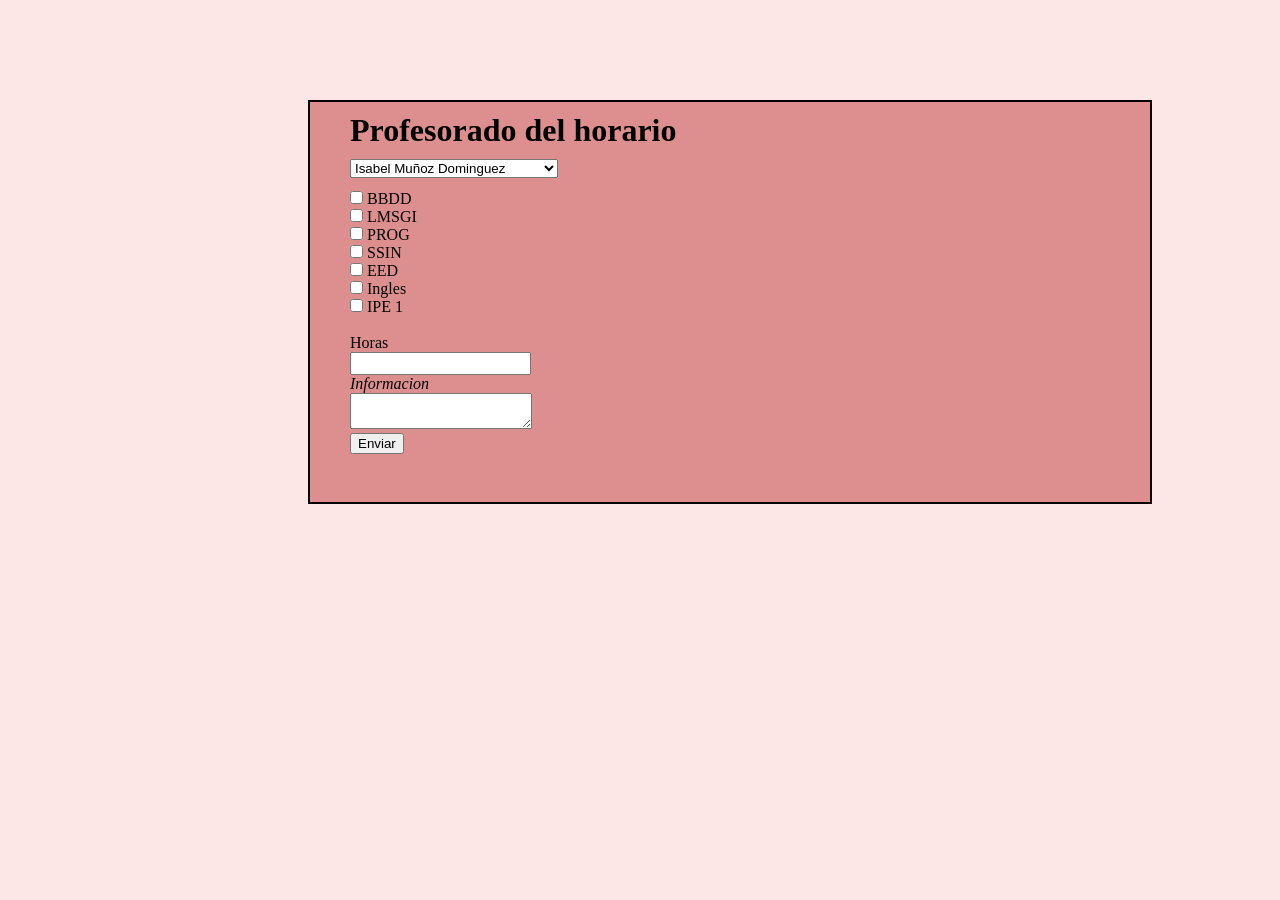
<file: index.html>
<!DOCTYPE html>
<html lang="es">
<head>
    <meta charset="UTF-8"/>
    <meta name="author" content="Daniel vega"/>
    <title>1DAW</title>
    <link rel="stylesheet" href="estilofixed.css">
</head>
<body>
    <form action="datos.php" method="GET">
        <h1>Profesorado del horario</h1>
        <select name="profesor" id="profesor">
            <option value="Isabel Muñoz Dominguez">Isabel Muñoz Dominguez</option>
            <option value="Francisco Jose Garcia Ramirez">Francisco Jose Garcia Ramirez</option>
            <option value="Alberto Dominguez">Alberto Dominguez</option>
            <option value="Tomás Mogío González">Tomás Mogío González</option>
            <option value="Jose María Aretio Gómez">Jose María Aretio Gómez</option>
        </select><br/>
        <div id="check">
        <input name="asignatura" type="checkbox" value="BBDD" id="BBDD"/><label for="BBDD">BBDD</label><br/>
        <input name="asignatura" type="checkbox" value="LMSGI" id="LMGSI"/><label for="LMGSI">LMSGI</label><br/>
        <input name="asignatura" type="checkbox" value="PROG" id="PROG"/><label for="PROG">PROG</label><br/>
        <input name="asignatura" type="checkbox" value="SSIN" id="SSIN"/><label for="SSIN">SSIN</label><br/>
        <input name="asignatura" type="checkbox" value="EED" id="EED"/><label for="EED">EED</label><br/>
        <input name="asignatura" type="checkbox" value="Ingles" id="Ingles"/><label for="Ingles">Ingles</label><br/>
        <input name="asignatura" type="checkbox" value="IPE 1" id="IPE 1"/><label for="IPE 1">IPE 1</label><br/>
        </div>
        <br/>
        <label for="horas">Horas</label></br>
        <input type="text" id="horas"name="horas"><br/>
        <label id="info" for="informacion"><i>Informacion</i></label><br/>
        <textarea name="informacion" id="informacion"></textarea><br/>
        <input type="submit" name="enviar" value="Enviar">
    </form>
</body>
</html>
</file>
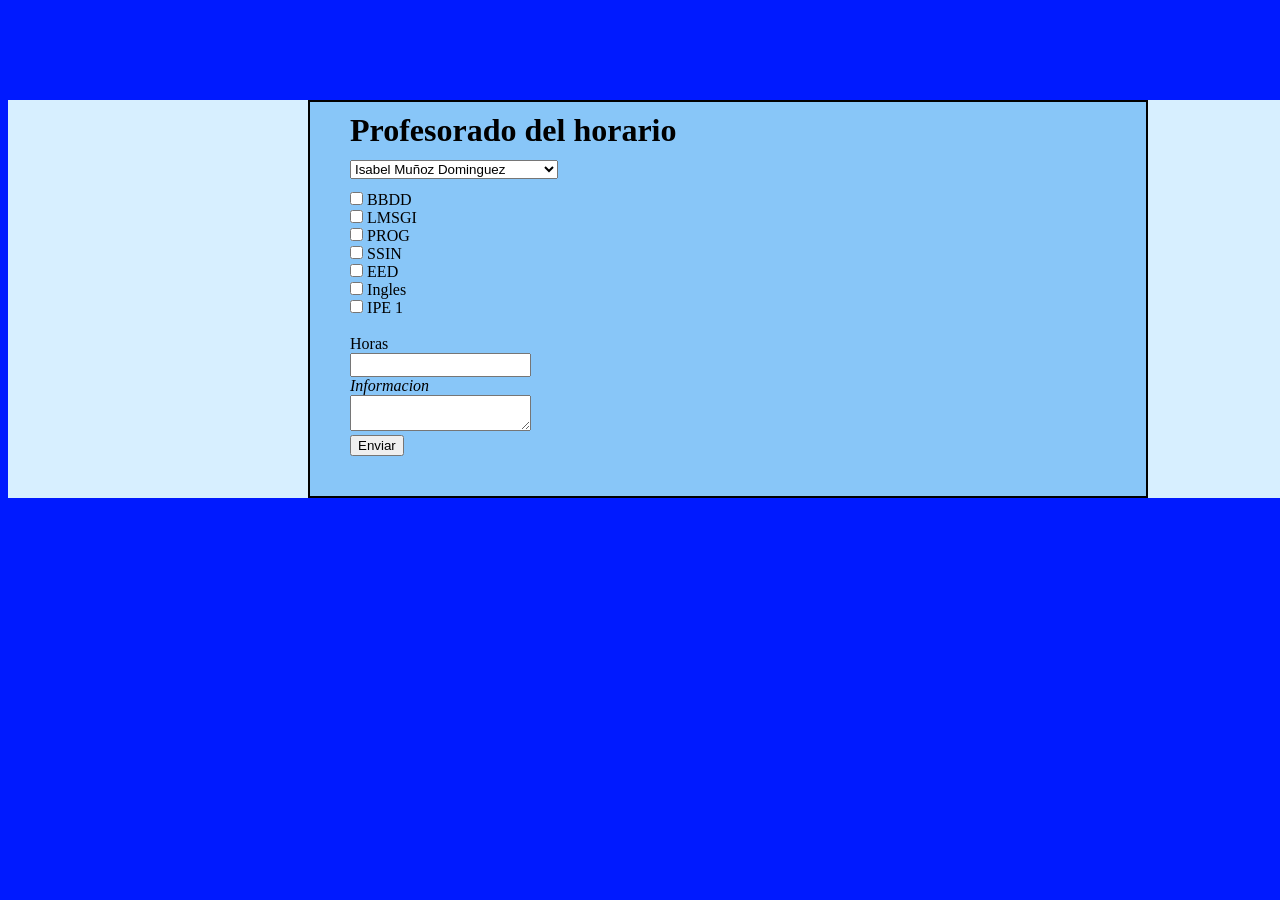
<file: FormularioPorcentaje/index.html>
<!DOCTYPE html>
<html lang="es">
<head>
    <meta charset="UTF-8"/>
    <meta name="author" content="Daniel vega"/>
    <meta name="viewport" content="width=device-width, initial-scale=1.0">
    <title>1DAW</title>
    <link rel="stylesheet" href="estilofixed.css">
</head>
<body>
    <form action="datos.php" method="GET">
        <h1>Profesorado del horario</h1>
        <select name="profesor" id="profesor">
            <option value="Isabel Muñoz Dominguez">Isabel Muñoz Dominguez</option>
            <option value="Francisco Jose Garcia Ramirez">Francisco Jose Garcia Ramirez</option>
            <option value="Alberto Dominguez">Alberto Dominguez</option>
            <option value="Tomás Mogío González">Tomás Mogío González</option>
            <option value="Jose María Aretio Gómez">Jose María Aretio Gómez</option>
        </select><br/>
        <div id="check">
        <input name="asignatura" type="checkbox" value="BBDD" id="BBDD"/><label for="BBDD">BBDD</label><br/>
        <input name="asignatura" type="checkbox" value="LMSGI" id="LMGSI"/><label for="LMGSI">LMSGI</label><br/>
        <input name="asignatura" type="checkbox" value="PROG" id="PROG"/><label for="PROG">PROG</label><br/>
        <input name="asignatura" type="checkbox" value="SSIN" id="SSIN"/><label for="SSIN">SSIN</label><br/>
        <input name="asignatura" type="checkbox" value="EED" id="EED"/><label for="EED">EED</label><br/>
        <input name="asignatura" type="checkbox" value="Ingles" id="Ingles"/><label for="Ingles">Ingles</label><br/>
        <input name="asignatura" type="checkbox" value="IPE 1" id="IPE 1"/><label for="IPE 1">IPE 1</label><br/>
        </div>
        <br/>
        <label for="horas">Horas</label></br>
        <input type="text" id="horas"name="horas"><br/>
        <label id="info" for="informacion"><i>Informacion</i></label><br/>
        <textarea name="informacion" id="informacion"></textarea><br/>
        <input type="submit" name="enviar" value="Enviar">
    </form>
</body>
</html>
</file>
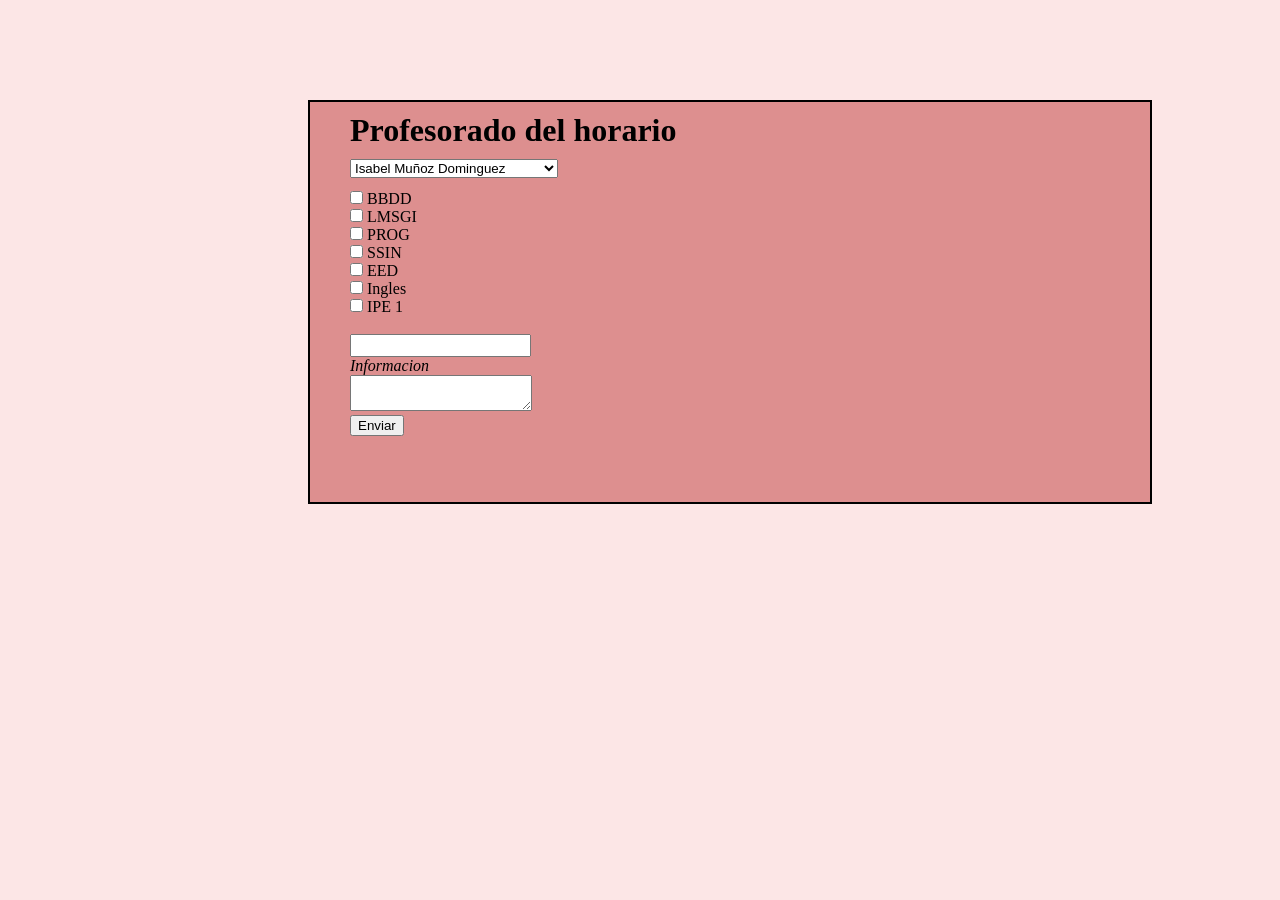
<file: Form1DAWv2fixed.html>
<!DOCTYPE html>
<html lang="es">
<head>
    <meta charset="UTF-8"/>
    <meta name="author" content="Daniel vega"/>
    <title>1DAW</title>
    <link rel="stylesheet" href="estilofixed.css">
</head>
<body>
    <form action="datos.php" method="GET">
        <h1>Profesorado del horario</h1>
        <select name="profesor" id="profesor">
            <option value="Isabel Muñoz Dominguez">Isabel Muñoz Dominguez</option>
            <option value="Francisco Jose Garcia Ramirez">Francisco Jose Garcia Ramirez</option>
            <option value="Alberto Dominguez">Alberto Dominguez</option>
            <option value="Tomás Mogío González">Tomás Mogío González</option>
            <option value="Jose María Aretio Gómez">Jose María Aretio Gómez</option>
        </select><br/>
        <div id="check">
        <input name="asignatura" type="checkbox" value="BBDD" id="BBDD"/><label for="BBDD">BBDD</label><br/>
        <input name="asignatura" type="checkbox" value="LMSGI" id="LMGSI"/><label for="LMGSI">LMSGI</label><br/>
        <input name="asignatura" type="checkbox" value="PROG" id="PROG"/><label for="PROG">PROG</label><br/>
        <input name="asignatura" type="checkbox" value="SSIN" id="SSIN"/><label for="SSIN">SSIN</label><br/>
        <input name="asignatura" type="checkbox" value="EED" id="EED"/><label for="EED">EED</label><br/>
        <input name="asignatura" type="checkbox" value="Ingles" id="Ingles"/><label for="Ingles">Ingles</label><br/>
        <input name="asignatura" type="checkbox" value="IPE 1" id="IPE 1"/><label for="IPE 1">IPE 1</label><br/>
        </div>
        <br/>
        <input type="text" id="horas"name="horas"><br/>
        <label id="info" for="informacion"><i>Informacion</i></label><br/>
        <textarea name="informacion" id="informacion"></textarea><br/>
        <input type="submit" name="enviar" value="Enviar">
    </form>
</body>
</html>
</file>
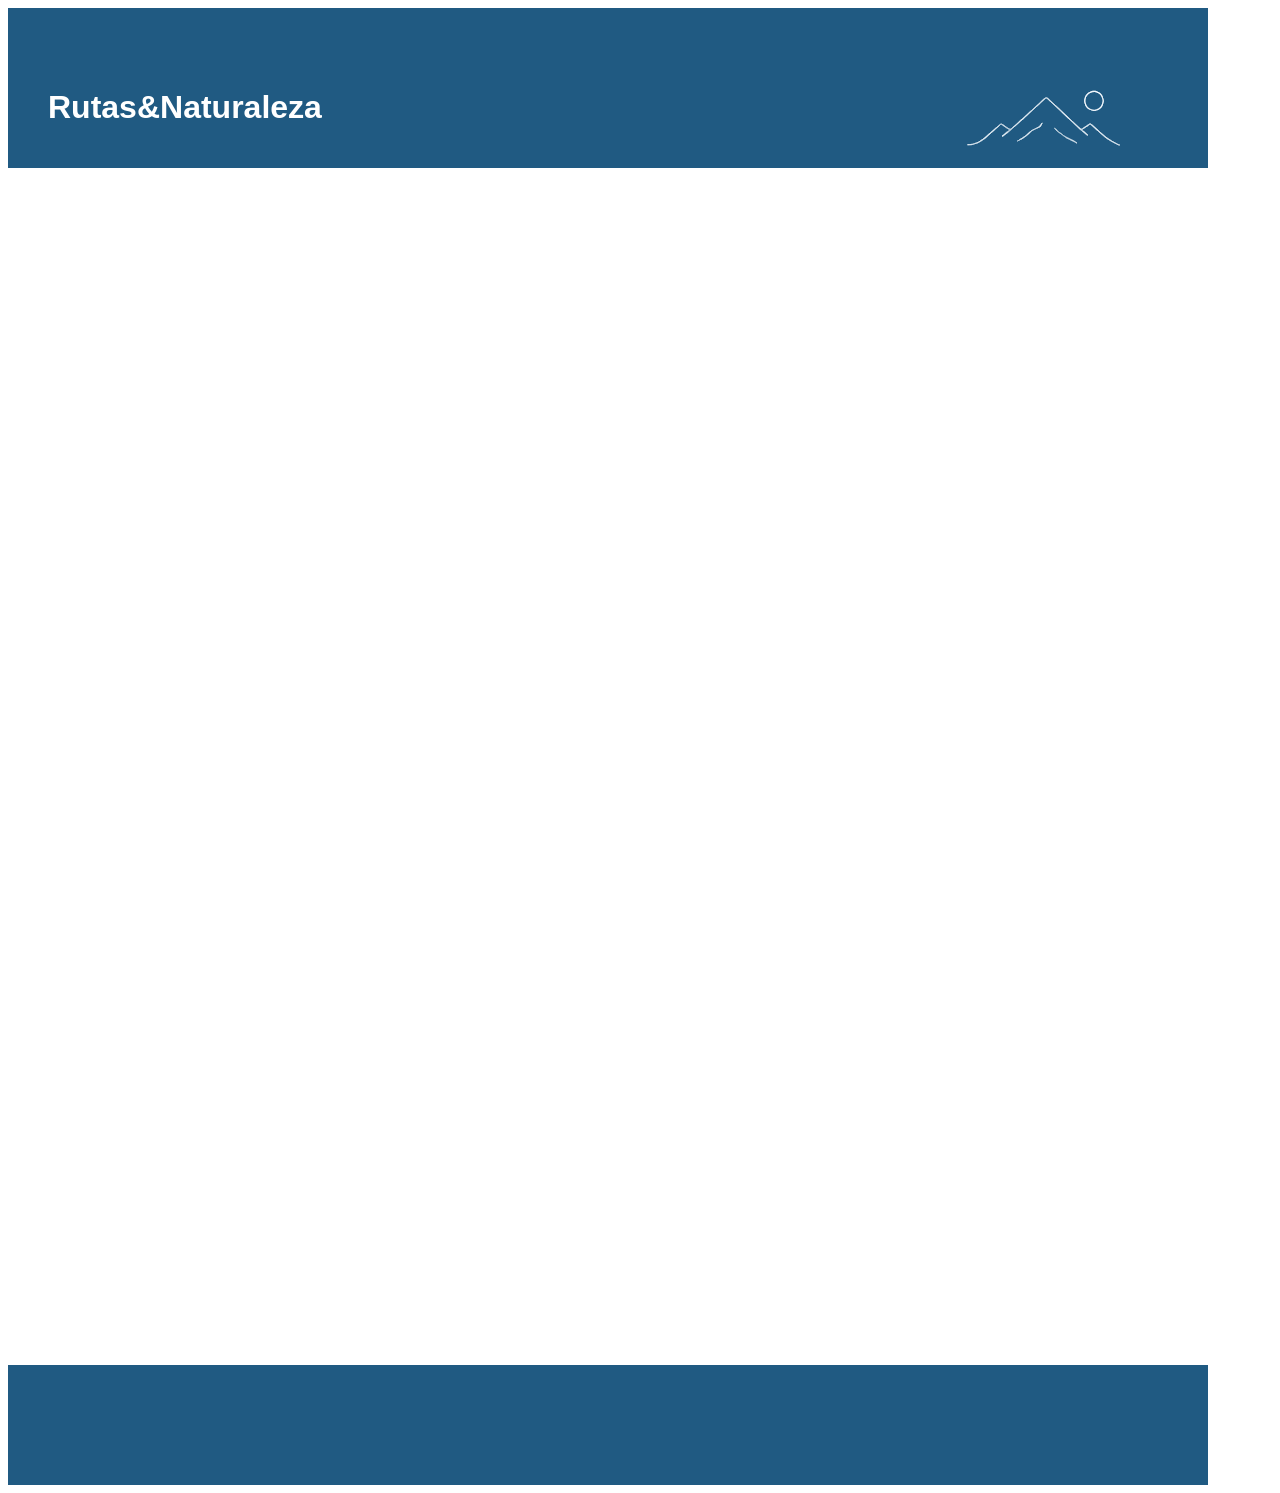
<file: Practica/html.html>
<!DOCTYPE html>
<html lang="es">
<head>
    <meta charset="UTF-8">
    <meta name="viewport" content="width=device-width, initial-scale=1.0">
    <link rel="stylesheet" href="estilo.css">
    <title>Wireframe</title>
</head>
<body>
    <header>
        <div>
            <h1>Rutas&Naturaleza</h1>
            
        </div>  
        <img src="imagen_header_montanas.png" alt="Imagen sobre una montaña que va en el header">
    </header>
    <section id="section_principal">

    </section>
    <section id="section_inferior">

    </section>
    <footer>

    </footer>
</body>
</html>
</file>
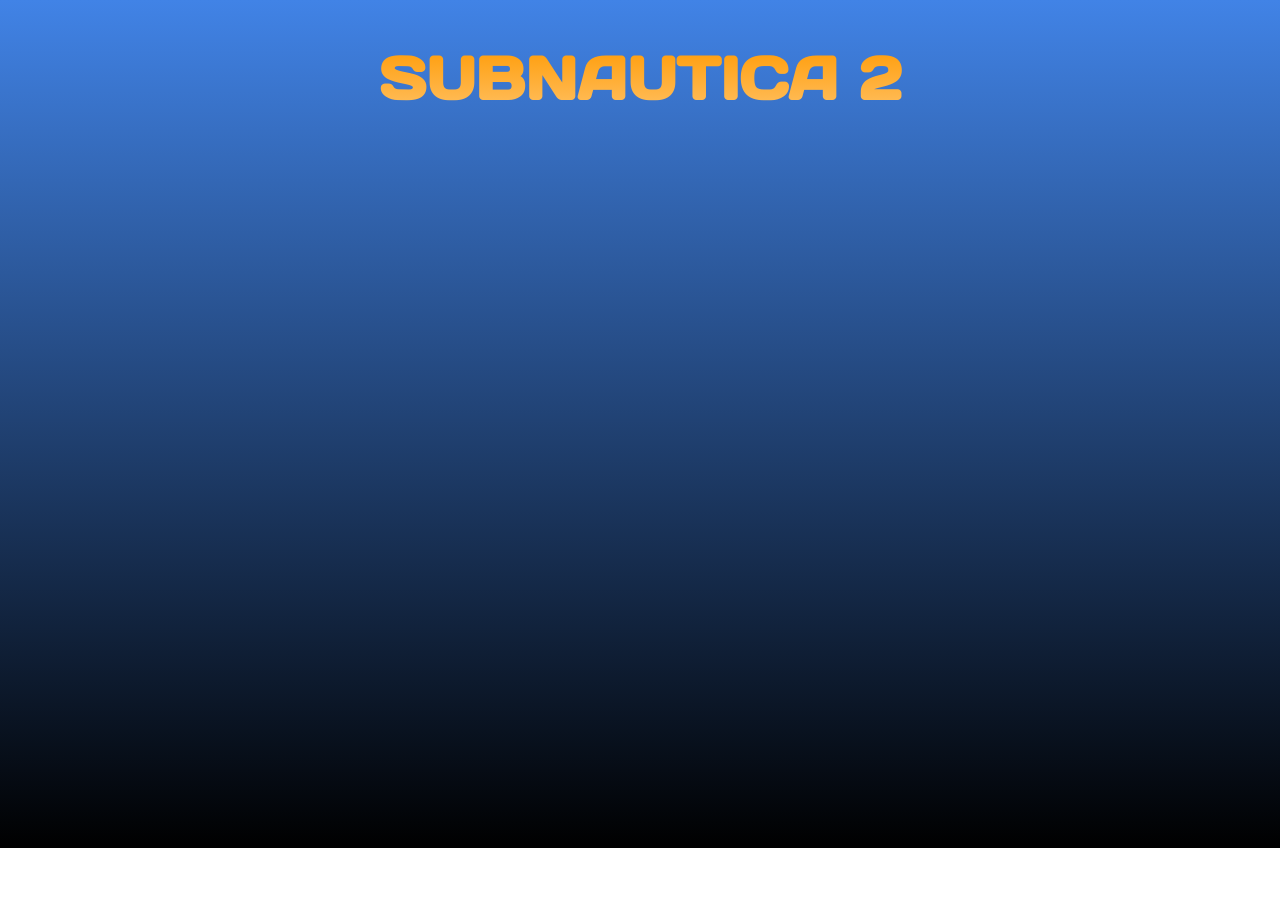
<file: Fonts/PruebaSubnautica/SubnauticaPage.html>
<!DOCTYPE html>
<html lang="es">
<head>
    <meta charset="UTF-8">
    <meta name="viewport" content="width=device-width, initial-scale=1.0">
    <link rel="stylesheet" href="estilo.css">
    <title>Prueba Fuente</title>
</head>
<body>
    <h1>SUBNAUTICA 2</h1>
</body>
</html>
</file>
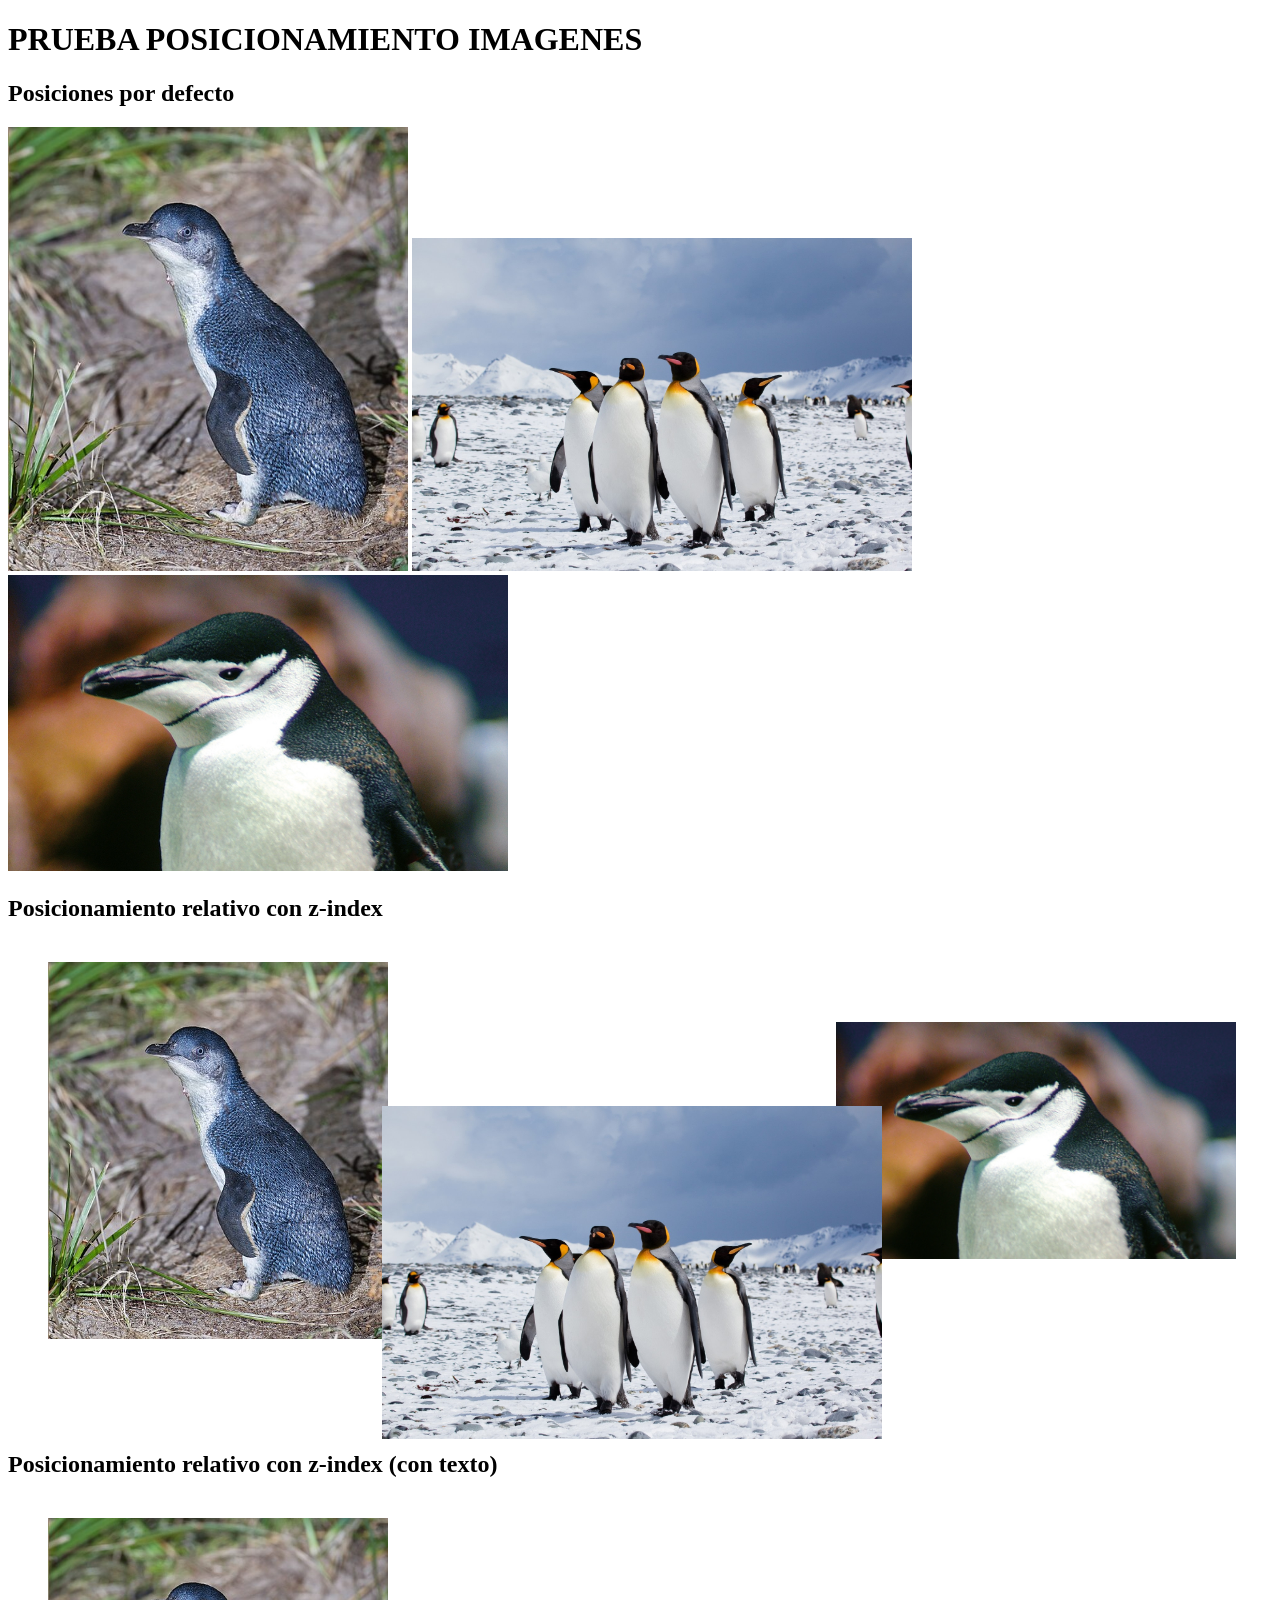
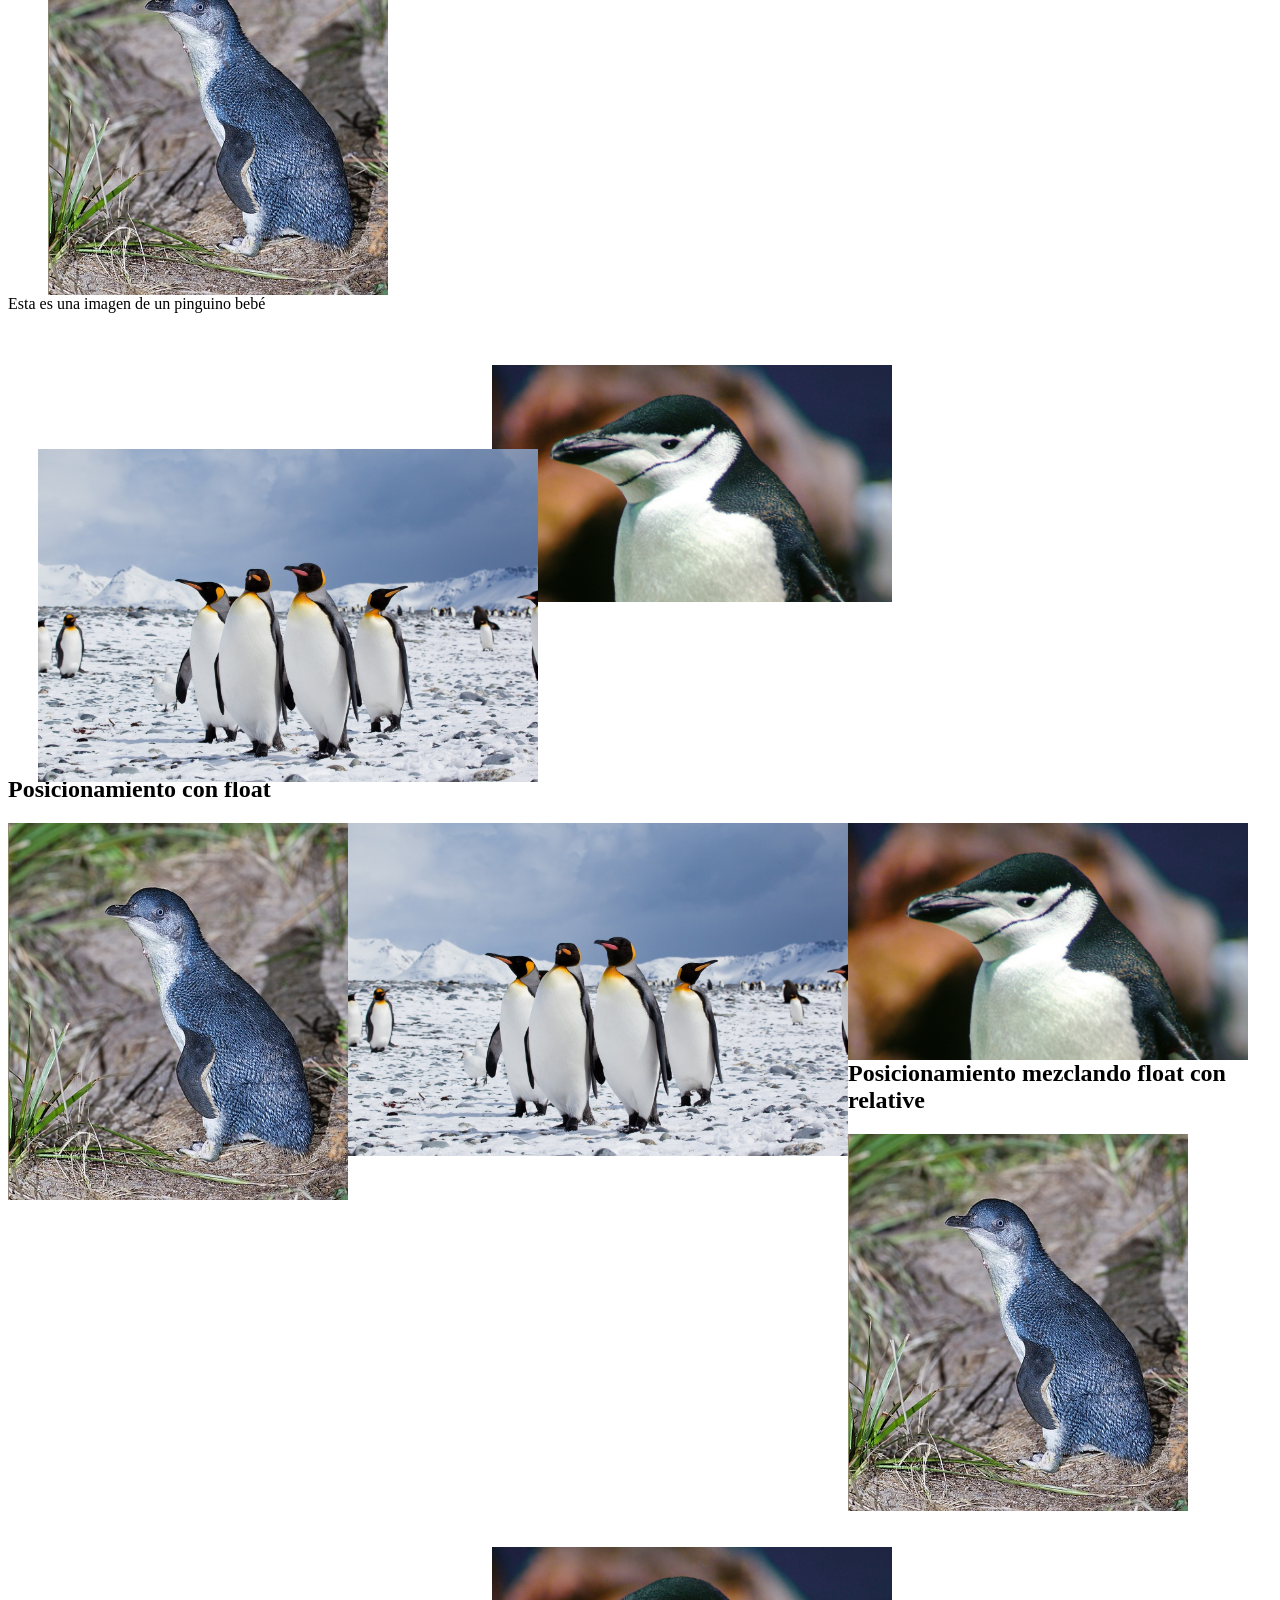
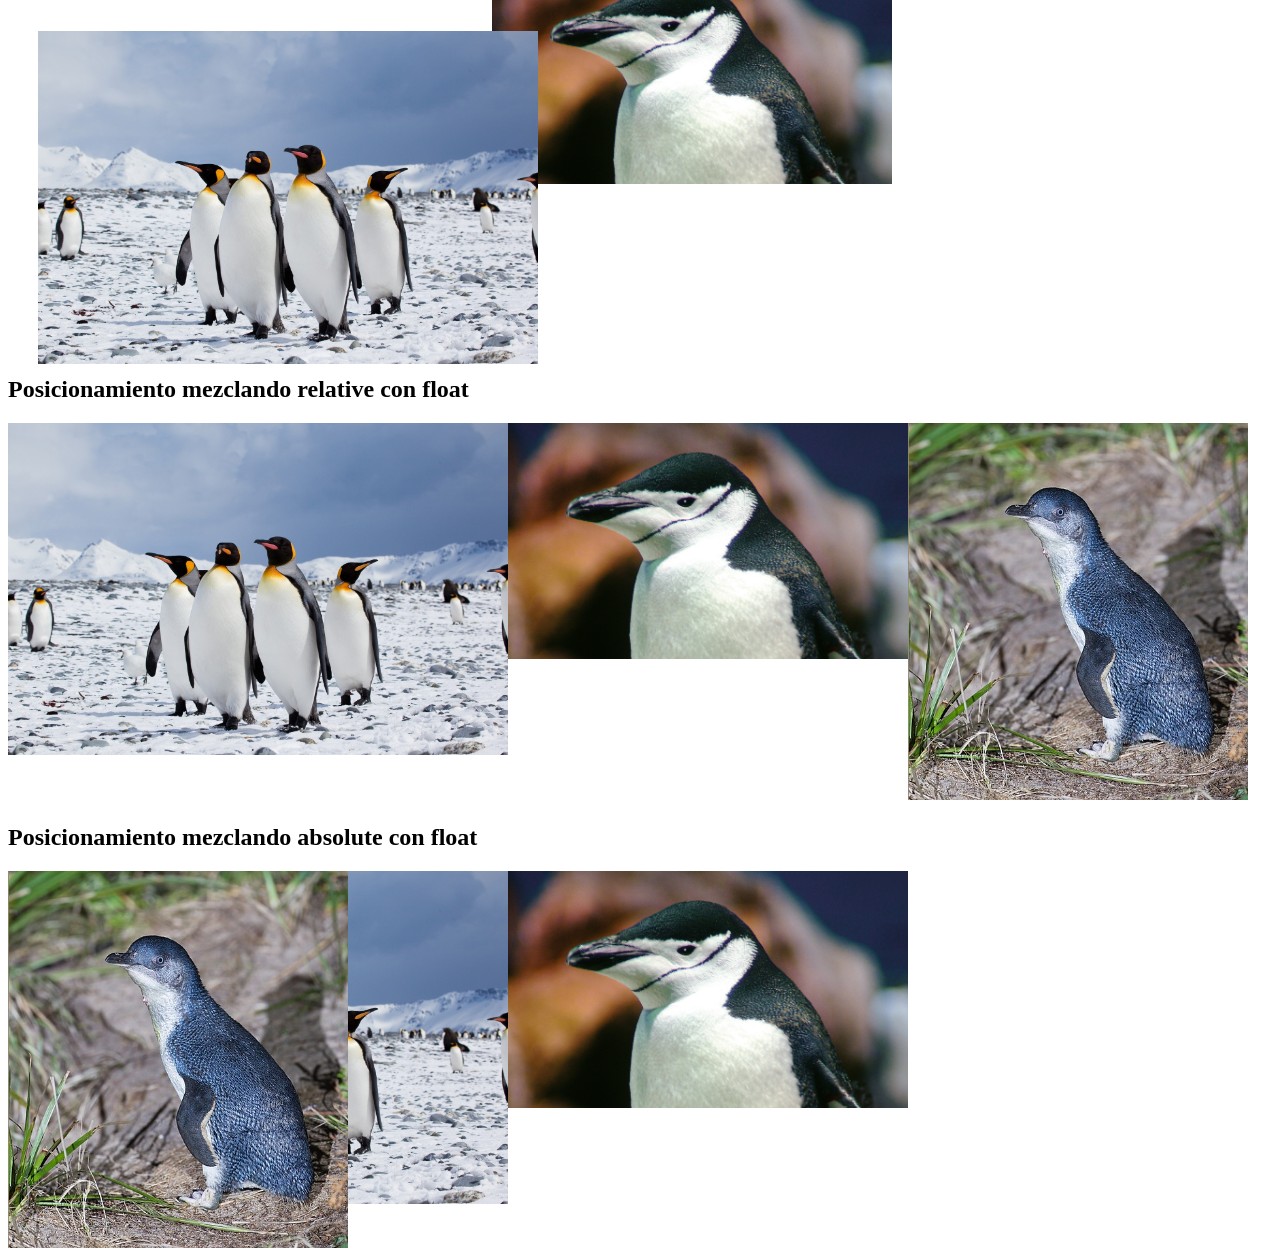
<file: Posicionamiento/img/imagenes.html>
<!DOCTYPE html>
<html lang="es">
<head>
    <meta charset="UTF-8">
    <meta name="viewport" content="width=device-width, initial-scale=1.0">
    <link rel="stylesheet" href="estilo.css">
    <title>Prueba Imágenes</title>
</head>
<body>
    <header>
        <h1>PRUEBA POSICIONAMIENTO IMAGENES</h1>
    </header>
    <main>
        <div>
            <h2>Posiciones por defecto</h2>
            <img width=400px src="pinguinos/pinguinito.jpg" alt="">
            <img width=500px src="pinguinos/Pinguino.jpg" alt="">
            <img width=500px src="pinguinos/pinguinoloro.jpg" alt="">
            <!--Por defecto las imagenes actuan como elementos que tienen in-line-block, es decir, funcionan
            como elementos en linea en el aspecto de que se colocan uno detrás de otro pero se les puede modificar
            el tamaño y altura, si el elemento no cabe al estar detras de otro se coloca debajo de este-->
        </div>
        <div>
            <h2>Posicionamiento relativo con z-index</h2>
            <img id="mini" src="pinguinos/pinguinito.jpg" alt="imagen de pinguinito pequeño">
            <img id="normal" src="pinguinos/Pinguino.jpg" alt="imagen de Pinguino normal">
            <img id="loro" src="pinguinos/pinguinoloro.jpg" alt="imagen de pinguino de pagina web Loro Parque">
            <!--Usando Z-index podemos poner los elementos en distintas capas, pudiendo tapar unas a otras
            y dandole distintos niveles. Al tener un posicionamiento relativo podemos también mover las cajas o 
            elementos dentro del contenedor, pero siguen ocupando el espacio anterior-->
        </div>
        <div>
            <br><br><br><br><br><br>
            <h2>Posicionamiento relativo con z-index (con texto)</h2>
            <img id="mini" src="pinguinos/pinguinito.jpg" alt="imagen de pinguinito pequeño">
            <p>Esta es una imagen de un pinguino bebé</p>
            <img id="normal" src="pinguinos/Pinguino.jpg" alt="imagen de Pinguino normal">
            <img id="loro" src="pinguinos/pinguinoloro.jpg" alt="imagen de pinguino de pagina web Loro Parque">
            <!--Los p cuentan como elementos en linea y ocupan espacio dentro del div, como aunque los elementos
            no se muestren donde se ven en la página ocupan ese espacio, por lo que pueden desplazarlo-->
        </div>
        <div>
            <br><br><br><br><br>
            <h2>Posicionamiento con float</h2>
            <img id="minifloat" src="pinguinos/pinguinito.jpg" alt="imagen de pinguinito pequeño">
            <img id="normalfloat" src="pinguinos/Pinguino.jpg" alt="imagen de Pinguino normal">
            <img id="lorofloat" src="pinguinos/pinguinoloro.jpg" alt="imagen de pinguino de pagina web Loro Parque">
            <!--Los Float son relevantes, a menos que el otro elemnto esté tambien flotado este no será capaz
            de verlo y se superpondrán uno encima del otro-->
        </div>
        <div>
            <br><br><br><br>
            <h2>Posicionamiento mezclando float con relative</h2>
            <img id="minifloat" src="pinguinos/pinguinito.jpg" alt="imagen de pinguinito pequeño">
            <img id="normal" src="pinguinos/Pinguino.jpg" alt="imagen de Pinguino normal">
            <img id="loro" src="pinguinos/pinguinoloro.jpg" alt="imagen de pinguino de pagina web Loro Parque">
            <!--Al ser float el primer elemento se intenta colocar junto con los demás float, por otra parte los
            relative son capaces de ver al elemento que usa float y se colocan respecto a él-->
        </div>
        <div>
            <br><br><br><br><br><br>
            <h2>Posicionamiento mezclando relative con float</h2>
            <img id="relativemini" src="pinguinos/pinguinito.jpg" alt="imagen de pinguinito pequeño">
            <img id="normalfloat" src="pinguinos/Pinguino.jpg" alt="imagen de Pinguino normal">
            <img id="lorofloat" src="pinguinos/pinguinoloro.jpg" alt="imagen de pinguino de pagina web Loro Parque">
            <!--En esta prueba he comprobado la preferencia respecto a la colocación que tienen los relative
            y float. En caso de ser float los elementos que tengan esta característica se llevarán el espacio
            correspondiente, pero los elementos que tengan relative serán capaces de colocarse de manera acorde,
            siendo visibles entre sí. En este caso he usado 2 floats left y un relative y el relative se ha colocado
            junto a los float-->
        </div>
        <div>
            <h2>Posicionamiento mezclando absolute con float</h2>
            <img id="absolutemini" src="pinguinos/pinguinito.jpg" alt="imagen de pinguinito pequeño">
            <img id="normalfloat" src="pinguinos/Pinguino.jpg" alt="imagen de Pinguino normal">
            <img id="lorofloat" src="pinguinos/pinguinoloro.jpg" alt="imagen de pinguino de pagina web Loro Parque"> 
        </div>
    </main>
    <footer></footer>
</body>
</html>
</file>
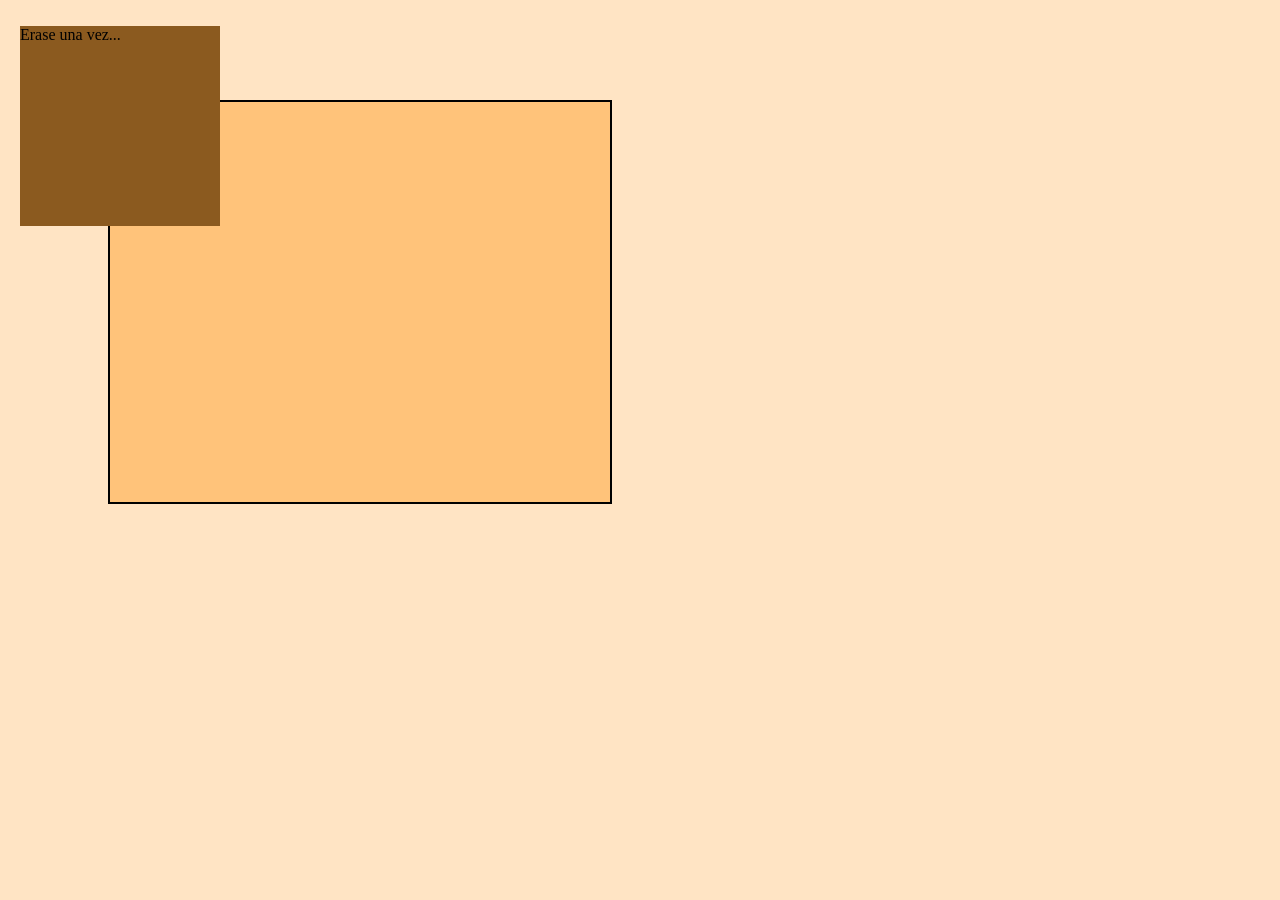
<file: Posicionamiento/prueba/prueba1.html>
<!DOCTYPE html>
<html lang="en">
<head>
    <meta charset="UTF-8">
    <meta name="viewport" content="width=device-width, initial-scale=1.0">
    <link rel="stylesheet" href="estilo.css"></link>
    <title>Prueba pos</title>
</head>
<body>
    <div>
        <p>Erase una vez...</p>
    </div>
</body>
</html>
</file>
<file: estilofixed.css>
form{
    width: 800px;
    height: 400px;
    border:2px solid black;
    margin: 100px 0 60px 0;
    padding: 0 0 0 40px;
    background-color: #dd8f8f;
    box-sizing: content-box;

}
h1{
    margin: 10px 0 10px 0;
}
body{
    background-color: #fce6e6;
    padding: 0 300px 0 300px;
}
select{
    margin:0 0px 10px 0;
}
input{
    margin:0 0 0 0;
}
textarea{
    margin:0 0 0 0;
}
#info{
    margin: 0px 0 5px 0px;
}
#check{
    margin: 2px 0 0 0;
}
#check input{
    margin: 0 4px 0 0;
}
#horas{
    padding: 2px 4px 2px 4px;
}
</file>
<file: FormularioPorcentaje/estilofixed.css>
html{
    width: 1440px;
    background-color: #001aff;
}
body {
    width: 58.333%; /*840 / 1440 × 100 = 58.333%*/
    background-color: #d7efff;
    padding: 0 20.834% 0 20.834%; /*300 / 1440 × 100 = 20.833%*/
}

form {
    width: 94.8%;
    height: 100%;
    border: 2px solid black;
    margin: 11.905% 0 3% 0; /*100 / 840 × 100 = 11.905%*/
    padding: 0 0 4.762% 4.762%; /*40 /840 x 100 = 4.762%*/
    background-color: #88c6f8;
    box-sizing: content-box;
}

h1 {
    margin: 1.316% 0; /*10 / 760 × 100 = 1.316%*/
}

select {
    margin: 0 0 1.316% 0;
}
#info {
    margin: 0 0 0.5% 0;
}

#check {
    margin: 0.257% 0 0 0;
}

#check input {
    margin: 0 0.513% 0 0;
}

#horas {
    padding: 0.257% 0.513%;
}
</file>
<file: Practica/estilo.css>
html{
    width:1200px;
    font-family: Verdana, Geneva, Tahoma, sans-serif;
}
body{
    width:1160px;
    background-color: #ffffff;
}
header{
    width: 1160px;
    height: 120px;
    padding: 20px;
    background-color: #205A82;
}
header div{
    margin-top:40px;
    margin-left:20px;
    display: inline-block;
}
header p{
    font-size: 14px;
}
header img{
    margin: 50px 60px 0 0;
    float: right;
}
#cajaiz{
    width: 300px;
    height: 80px;
}
#cajader{
    width: 170px;
    height: 80px;
}
nav{
    width: 1160px;
    height: 60px;
    padding: 10px 20px 10px 20px;
    background-color: #5AAFE0;
}
h1{
    font-size: 32px bold;
    color: white;
}
h2{
    font-size: 20px bold;
}
p{
    font-size: 16px;
}
label{
    font-size: 14px;
}
.botones{
    width: 120px;
    height: 40px;
    padding: auto;
    margin: 100px;
    background-color: #07579B;
}
.botones :disabled{
    background-color:transparent;
}
#boton_res{
    width: 400px;
    border: 1px;
    background-color: #2D9B48;
}
#section_principal{
    width: 1160px;
    height: 350px;
    padding: 20px;
    background-color: #ffffff;
}
#section_inferior{
    width: 1160px;
    height: 777px;
    padding: 15px 0 15px 20px;
    background-color: #ffffff;
}
footer{
    width: 1160px;
    height: 80px;
    padding: 20px;
    background-color: #205A82;
}
</file>
<file: Fonts/PruebaSubnautica/estilo.css>
@font-face {
    font-family: Days One;
    src: url(DaysOne-Regular.ttf);
}
h1{
    text-align: center;
    font-size: 60px;
    font-family: Days One;
    /*color:rgb(253, 171, 48);*/
    background: linear-gradient(to top ,rgb(255, 194, 103),rgb(255, 153, 0));
    -webkit-background-clip: text;
    background-clip: text;
    -webkit-text-fill-color: transparent;
    color:transparent;
}
body{
    background: linear-gradient(rgb(65, 131, 230), rgb(0, 0, 0));
    background-repeat: no-repeat;
    height: 800px;
}
</file>
<file: Posicionamiento/img/estilo.css>
#mini{
    position: relative;
    width: 340px;
    top:20px;
    left:40px;
    z-index:0;
}
#normal{
    position: relative;
    width: 500px;
    top:120px;
    left:30px;
    z-index:1;
}
#loro{
    position: relative;
    width: 400px;
    bottom: 60px;
    right: 20px;    
    z-index:0;
}
#minifloat{
    width: 340px;
    float: left;
}
#normalfloat{
    width: 500px;
    float: left;
}
#lorofloat{
    width: 400px;
    float: left;
}
#relativemini{
    width: 340px;
    position: relative;
}
#absolutemini{
    width: 340px;
    position: absolute;
}
</file>
<file: Posicionamiento/prueba/estilo.css>
body{
    background-color: bisque;
}
div{
    background-color: rgb(255, 195, 122);
    width: 500px;
    height: 400px;
    border:2px solid black;
    margin: 100px 0 0 100px;
}
p{
    background-color: rgb(139, 90, 31);
    width: 200px;
    height: 200px;
    top: 10px;
    left: 20px;
    position: absolute;
}
</file>
